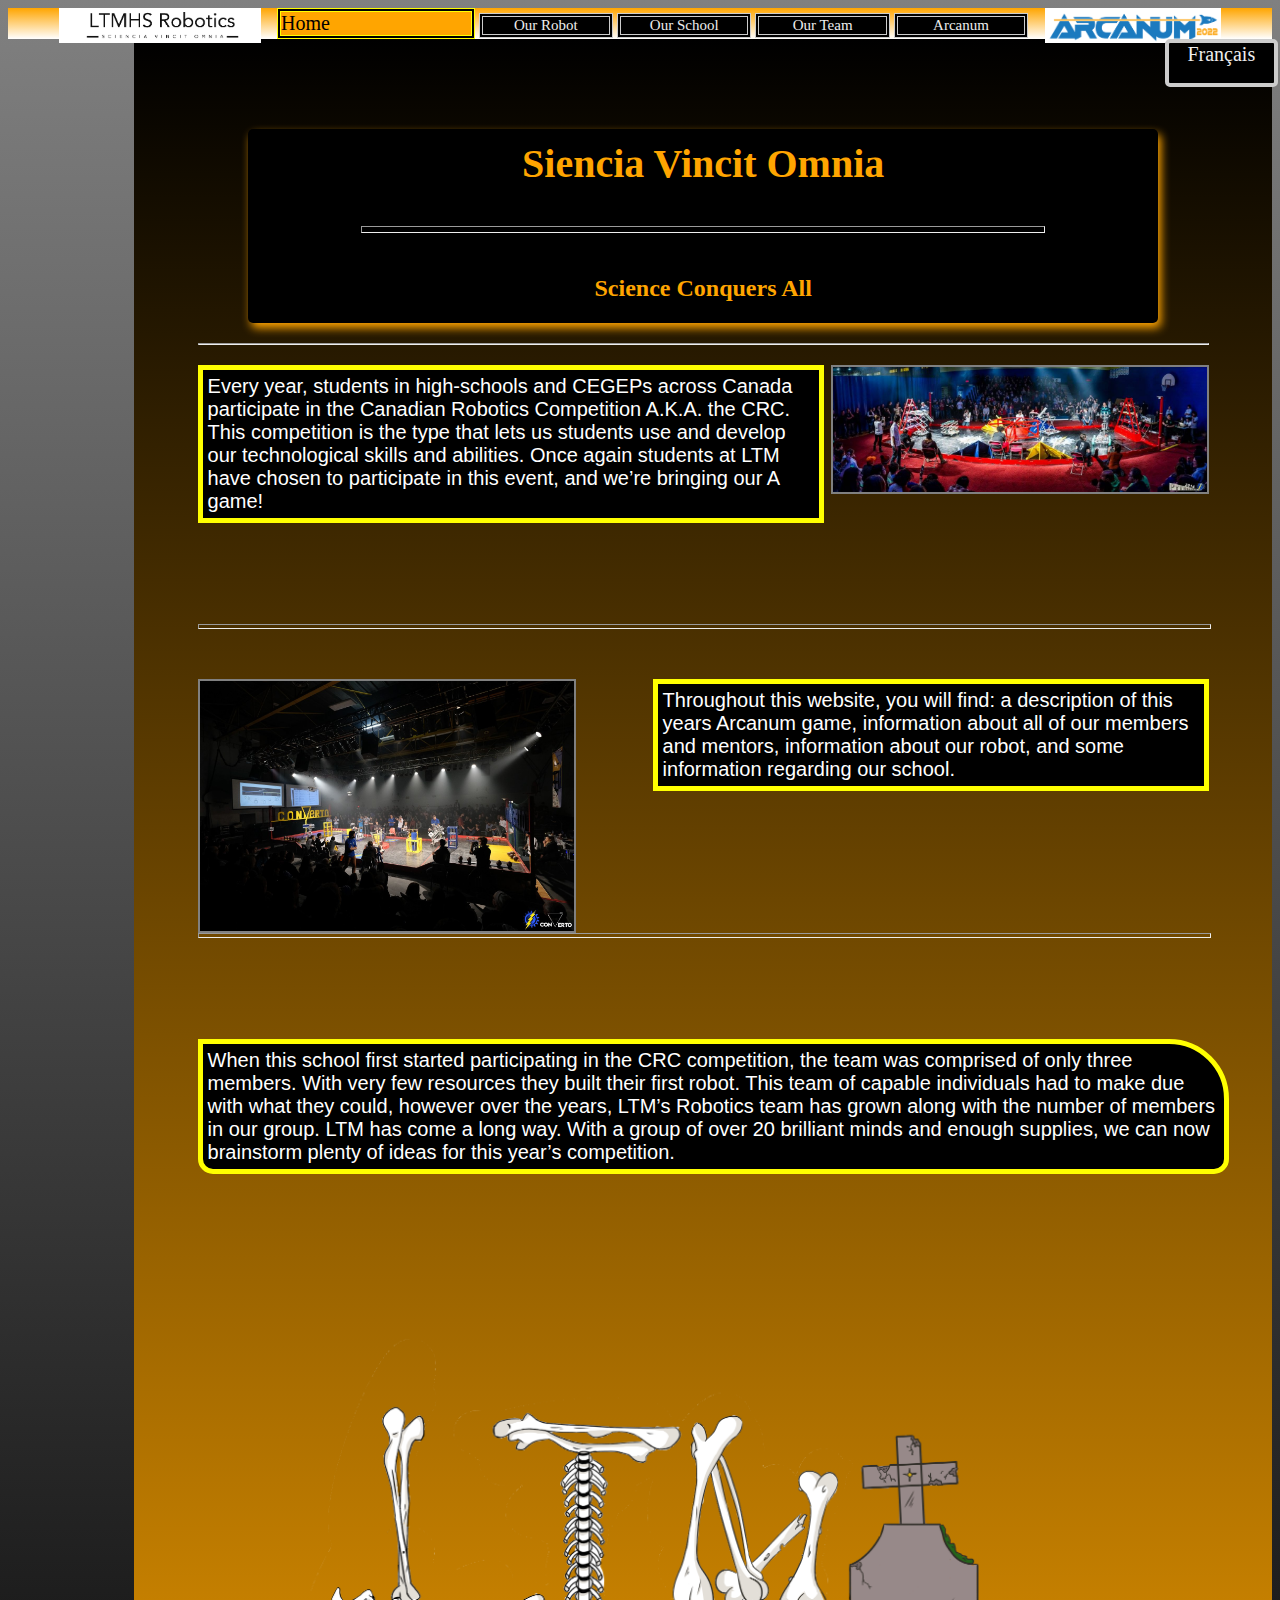
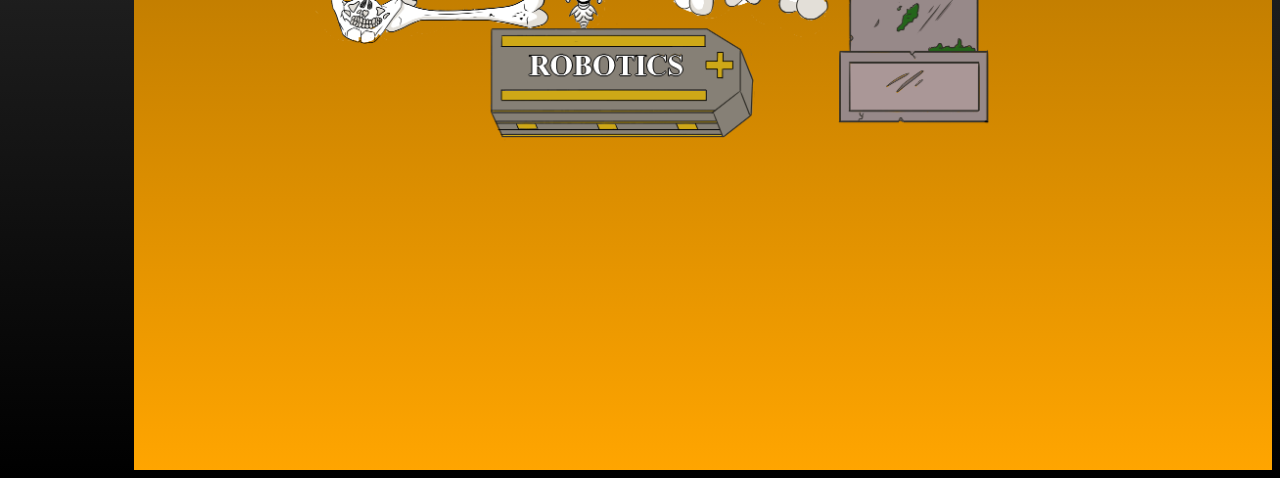
<file: index.html>
<!DOCTYPE html>
<html lang="en">

<head>
    <meta charset="UTF-8">
    <meta http-equiv="X-UA-Compatible" content="IE=edge">
    <meta name="viewport" content="width=device-width, initial-scale=1.0">
    <title>LTM 2022 Home</title>
    <link href="https://cdn.jsdelivr.net/npm/bootstrap@5.1.3/dist/css/bootstrap.min.css" rel="stylesheet"
        integrity="sha384-1BmE4kWBq78iYhFldvKuhfTAU6auU8tT94WrHftjDbrCEXSU1oBoqyl2QvZ6jIW3" crossorigin="anonymous">
    <link rel="stylesheet" href="all.css">

</head>

<body>
    <header>
        <form class="list">
            <img src="Ltmhs robotics logo.png" alt="logo" class="logo">
            <a href="Home-page.html" class="selected">Home</a>
            <a href="our-school.html" class="button">Our Robot</a>
            <a href="our-robot.html" class="button">Our School</a>
            <a href="our-team.html" class="button">Our Team</a>
            <a href="arcanum.html" class="button">Arcanum</a>
            <img src="Arcanum2022@3x.png" class="arc-logo" alt="arcanum logo img">
        </form>
    </header>

    <form>
        <a href="home-page-F.html" class="button-french-home">Français</a>
    </form>

    <main>
        <section class="sec">
            <article>
                <h1> Siencia Vincit Omnia</h1>
                <center>
                    <hr class="divider" size="5px">
                </center>
                <h2 class="science-conquers">Science Conquers All</h2>
            </article>
            <hr>
            <div class="para-one">
                <div>
                    <img src="Pythagorium-2016-Field-Panorama.jpg" alt="pythagorium game" class="img" align="right">
                </div>

                <p class="para-1st-arc">
                    Every year, students in high-schools and CEGEPs across Canada participate in the Canadian Robotics
                    Competition A.K.A. the CRC. This competition is the type that lets us students use and develop our
                    technological skills and abilities. Once again students at LTM have chosen to participate in this
                    event, and we’re bringing our A game!
                </p>


            </div>
        </section>
        <hr class="horizon-break" size="5px">
        <div>
            <img src="crc_field.jpg" alt="vertigoal game" class="img" align="left">
        </div>
        <section class="para-2nd">
            <p>Throughout this website, you will find: a description of this years Arcanum game, information about all
                of our members and mentors, information about our robot, and some information regarding our school.
            </p>


        </section>
        <hr class="horizon-break-bottom" size="5px">
        <section>
            <p class="para-fin">
                When this school first started participating in the CRC competition, the team was comprised of only
                three members. With very few resources they built their first robot. This team of capable individuals
                had to make due with what they could, however over the years, LTM’s Robotics team has grown along with
                the number of members in our group. LTM has come a long way. With a group of over 20 brilliant minds and
                enough supplies, we can now brainstorm plenty of ideas for this year’s competition.
            </p>
        </section>
        <section>
            <img src="LTM robotics logo" class="img-true-logo" alt="robotics logo">
        </section>
    </main>
</body>

</html>
</file>
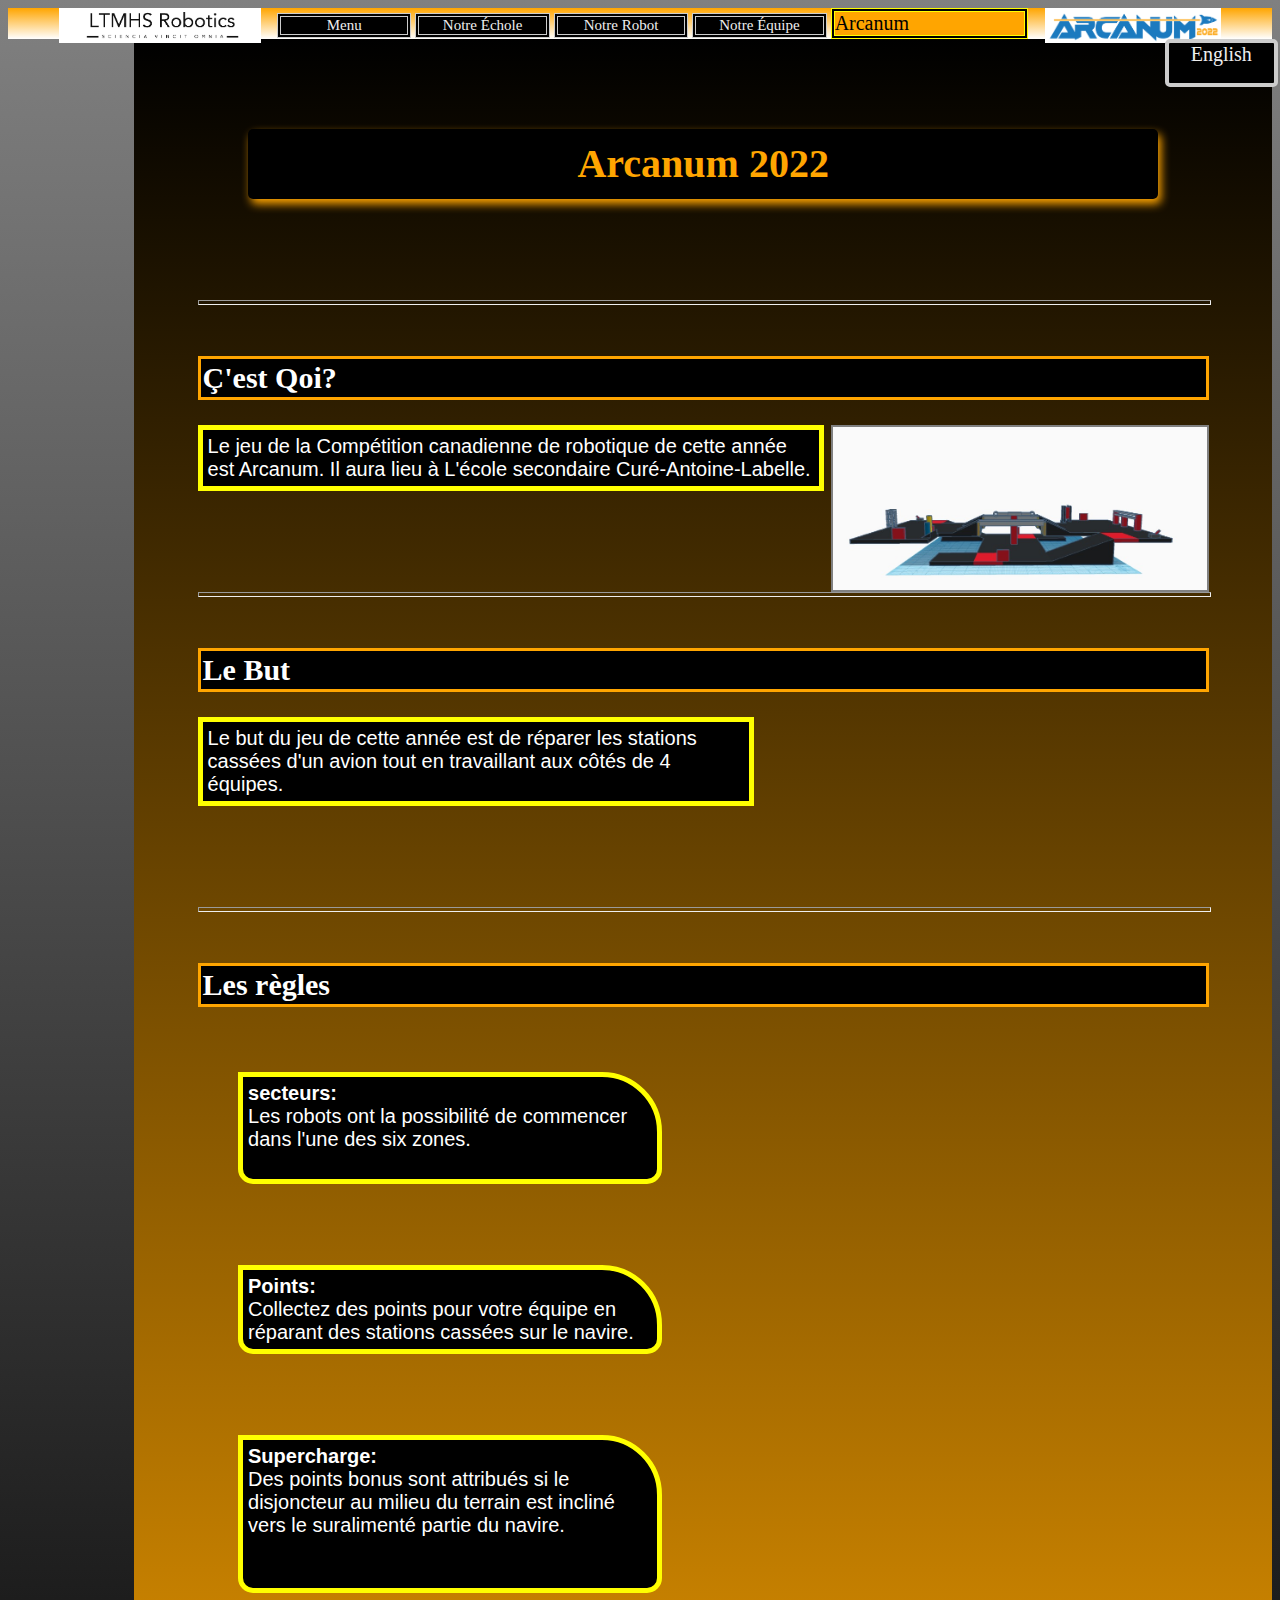
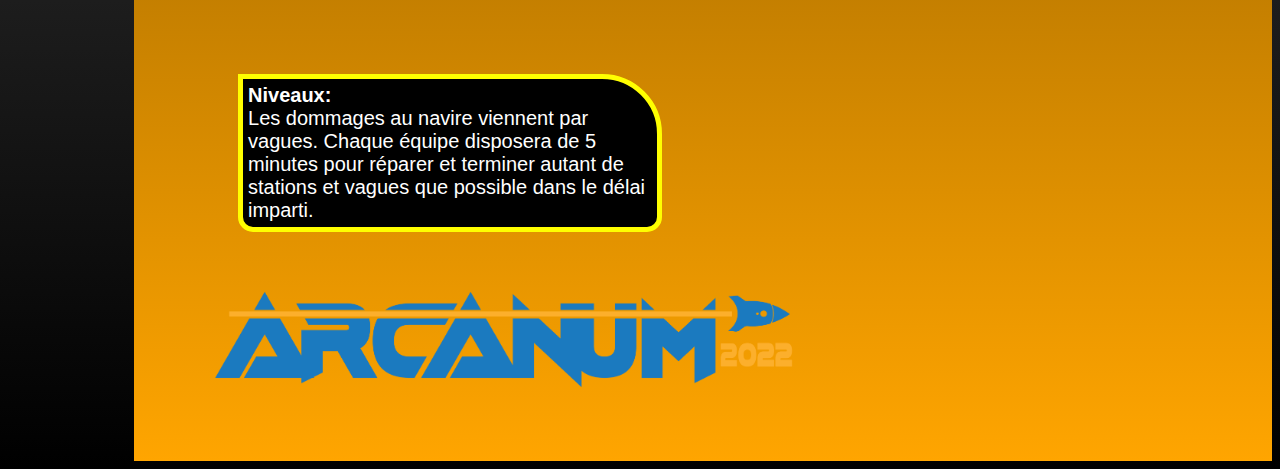
<file: arcanum-F.html>
<!DOCTYPE html>
<html lang="en">

<head>
    <meta charset="UTF-8">
    <meta http-equiv="X-UA-Compatible" content="IE=edge">
    <meta name="viewport" content="width=device-width, initial-scale=1.0">
    <title>LTM 2022 Home</title>
    <link href="https://cdn.jsdelivr.net/npm/bootstrap@5.1.3/dist/css/bootstrap.min.css" rel="stylesheet"
        integrity="sha384-1BmE4kWBq78iYhFldvKuhfTAU6auU8tT94WrHftjDbrCEXSU1oBoqyl2QvZ6jIW3" crossorigin="anonymous">
    <link rel="stylesheet" href="all.css">

</head>

<body>
    <header>
        <form class="list">
            <img src="Ltmhs robotics logo.png" alt="logo" class="logo">
            <a href="home-page-F.html" class="button">Menu</a>
            <a href="our-school-F.html" class="button">Notre Échole</a>
            <a href="our-robot-F.html" class="button">Notre Robot</a>
            <a href="our-team-F.html" class="button">Notre Équipe</a>
            <a href="arcanum-F.html" class="selected">Arcanum</a>
            <img src="Arcanum2022@3x.png" class="arc-logo" alt="arcanum logo img">
        </form>
    </header>
    <form>
        <a href="arcanum.html" class="button-french-home">English</a>
    </form>
    <main>
        <section class="sec">
            <article>
                <h1>Arcanum 2022</h1>
            </article>
            <hr class="horizon-break" size="5px">
            <h2>Ç'est Qoi?</h2>
            <div class="para-one">
                <div>
                    <img src="Arcanum.jpg" alt="arcanum" class="img" align="right">
                </div>
                <p class="para-1st-arc">
                    Le jeu de la Compétition canadienne de robotique de cette année est Arcanum. Il aura lieu à
                    L'école secondaire Curé-Antoine-Labelle.
                </p>


            </div>
        </section>
        <hr class="horizon-break" size="5px">
        <h2>Le But</h2>
        <section>
            <p class="para-arc-goal">
                Le but du jeu de cette année est de réparer les stations cassées d'un avion tout en travaillant aux
                côtés de 4 équipes.
            </p>


        </section>
        <hr class="horizon-break-bottom" size="5px">
        <section>
            <h2>Les règles</h2>
            <p class="para-fin-arc">
                <b>secteurs:</b> <br>
                Les robots ont la possibilité de commencer dans l'une des six zones.
                <br>
                <br>
            </p>
            <p class="para-fin-arc">
                <b>Points:</b> <br>
                Collectez des points pour votre équipe en réparant des stations cassées sur le navire.
            </p>
            <p class="para-fin-arc">
                <b>Supercharge:</b> <br>
                Des points bonus sont attribués si le disjoncteur au milieu du terrain est incliné vers le suralimenté
                partie du navire.
                <br>
                <br>
                <br>
            </p>
            <p class="para-fin-arc">
                <b>Niveaux:</b> <br>
                Les dommages au navire viennent par vagues. Chaque équipe disposera de 5 minutes pour réparer et
                terminer autant de
                stations et vagues que possible dans le délai imparti.
            </p>
            <img src="Arcanum2022@3x.png" alt="image-acranum" class="img-arc">
        </section>
    </main>
</body>

</html>
</file>
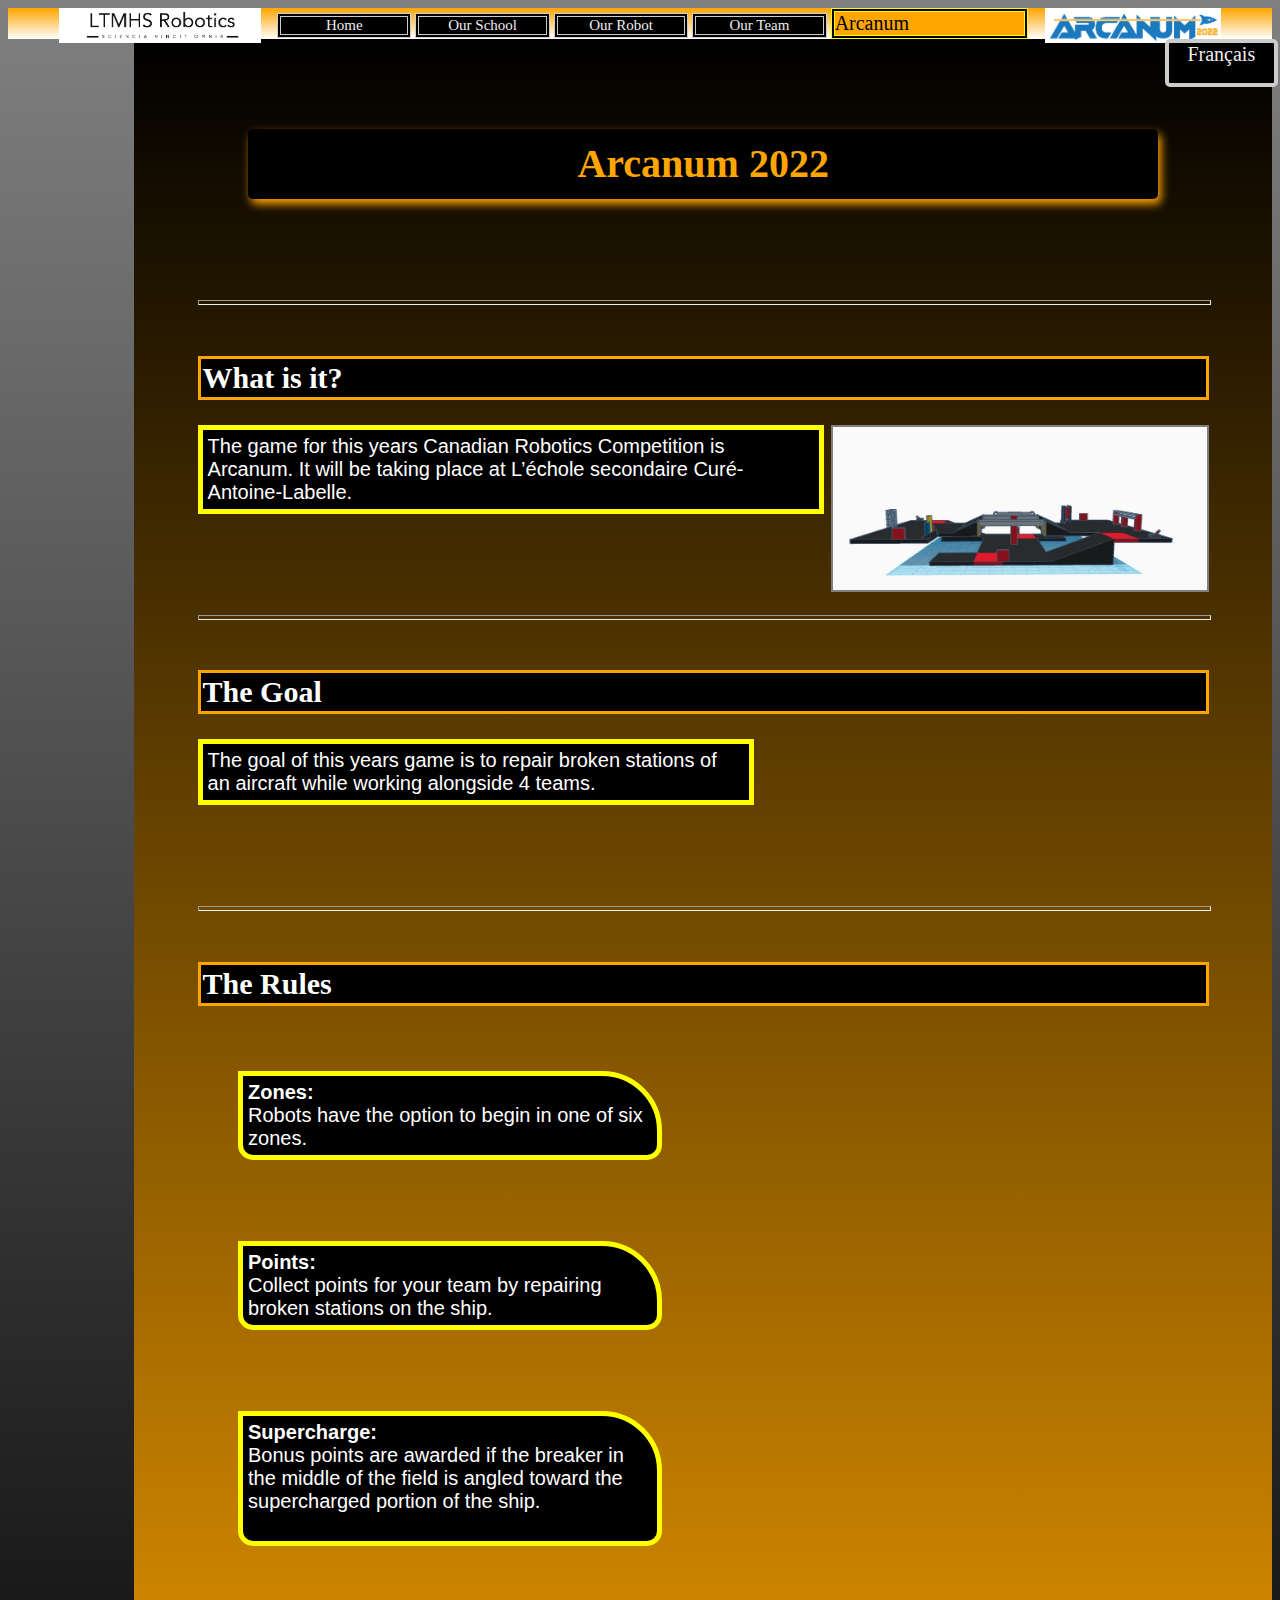
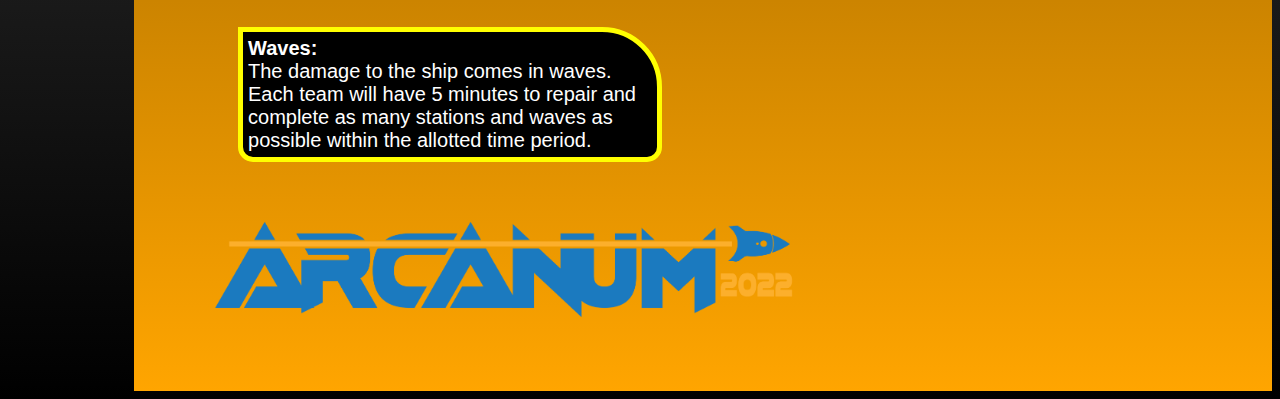
<file: arcanum.html>
<!DOCTYPE html>
<html lang="en">

<head>
    <meta charset="UTF-8">
    <meta http-equiv="X-UA-Compatible" content="IE=edge">
    <meta name="viewport" content="width=device-width, initial-scale=1.0">
    <title>LTM 2022 Home</title>
    <link href="https://cdn.jsdelivr.net/npm/bootstrap@5.1.3/dist/css/bootstrap.min.css" rel="stylesheet"
        integrity="sha384-1BmE4kWBq78iYhFldvKuhfTAU6auU8tT94WrHftjDbrCEXSU1oBoqyl2QvZ6jIW3" crossorigin="anonymous">
    <link rel="stylesheet" href="all.css">

</head>

<body>
    <header>
        <form class="list">
            <img src="Ltmhs robotics logo.png" alt="logo" class="logo">
            <a href="index.html" class="button">Home</a>
            <a href="our-school.html" class="button">Our School</a>
            <a href="our-robot.html" class="button">Our Robot</a>
            <a href="our-team.html" class="button">Our Team</a>
            <a href="arcanum.html" class="selected">Arcanum</a>
            <img src="Arcanum2022@3x.png" class="arc-logo" alt="arcanum logo img">
        </form>
    </header>
    <form>
        <a href="home-page-F.html" class="button-french-home">Français</a>
    </form>
    <main>
        <section class="sec">
            <article>
                <h1>Arcanum 2022</h1>
            </article>
            <hr class="horizon-break" size="5px">
            <h2>What is it?</h2>
            <div class="para-one">
                <div>
                    <img src="Arcanum.jpg" alt="arcanum" class="img" align="right">
                </div>
                <p class="para-1st-arc">
                    The game for this years Canadian Robotics Competition is Arcanum. It will be taking place at
                    L’échole secondaire Curé-Antoine-Labelle.
                </p>


            </div>
        </section>
        <hr class="horizon-break" size="5px">
        <h2>The Goal</h2>
        <section>
            <p class="para-arc-goal">
                The goal of this years game is to repair broken stations of an aircraft while working alongside 4 teams.
            </p>


        </section>
        <hr class="horizon-break-bottom" size="5px">
        <section>
            <h2>The Rules</h2>
            <p class="para-fin-arc">
                <b>Zones:</b> <br>
                Robots have the option to begin in one of six zones.
            </p>
            <p class="para-fin-arc">
                <b>Points:</b> <br>
                Collect points for your team by repairing broken stations on the ship.
            </p>
            <p class="para-fin-arc">
                <b>Supercharge:</b> <br>
                Bonus points are awarded if the breaker in the middle of the field is angled toward the supercharged
                portion of the ship.
                <br>
                <br>
            </p>
            <p class="para-fin-arc">
                <b>Waves:</b> <br>
                The damage to the ship comes in waves. Each team will have 5 minutes to repair and complete as many
                stations and waves as possible within the allotted time period.
            </p>
            <img src="Arcanum2022@3x.png" alt="image-acranum" class="img-arc">
        </section>
    </main>
</body>

</html>
</file>
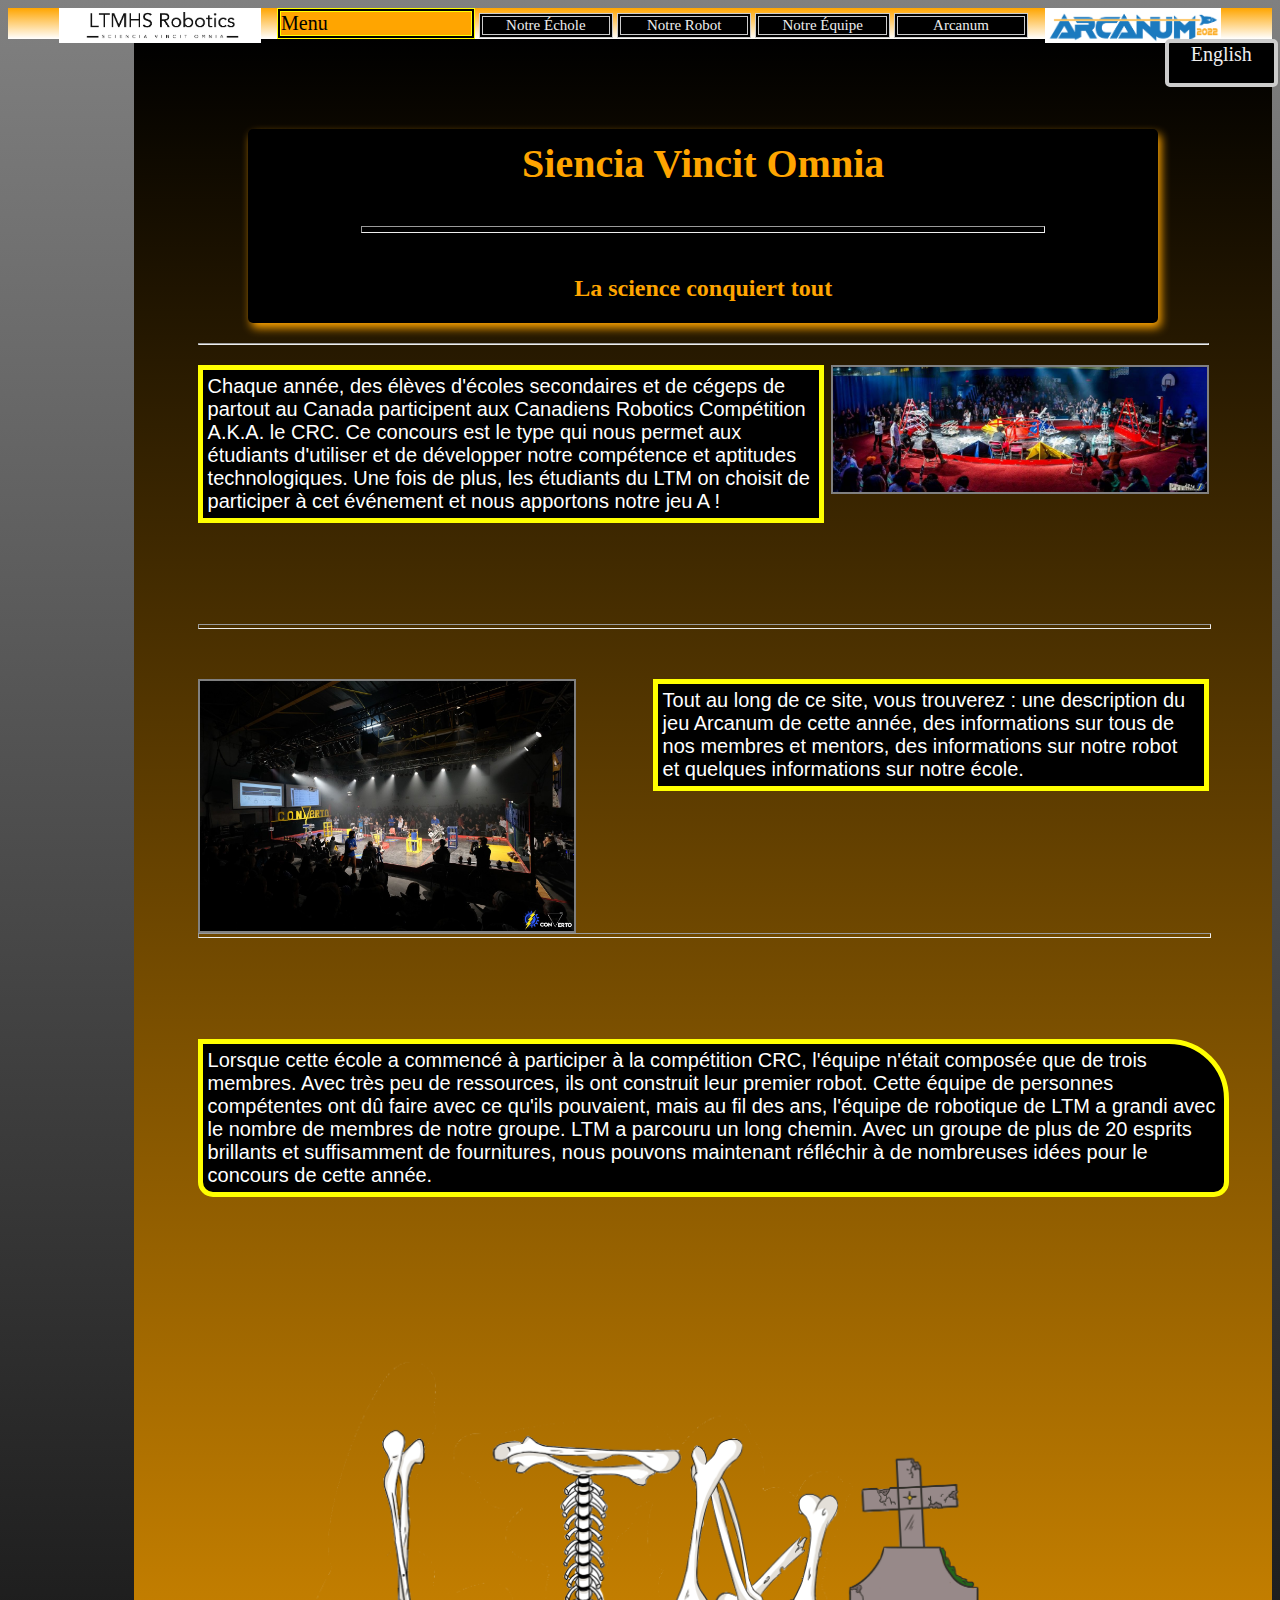
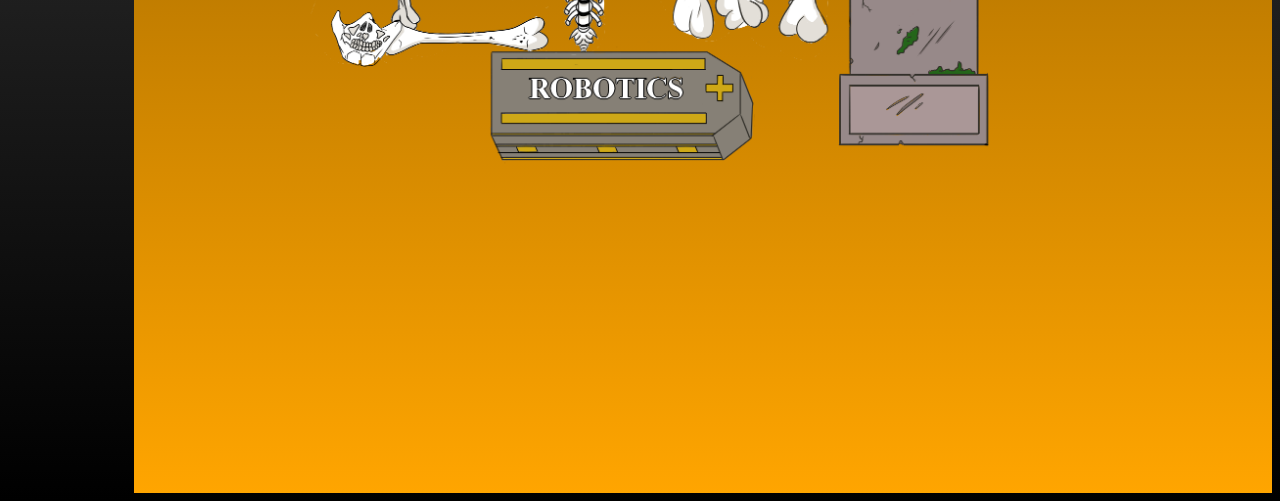
<file: home-page-F.html>
<!DOCTYPE html>
<html lang="en">

<head>
    <meta charset="UTF-8">
    <meta http-equiv="X-UA-Compatible" content="IE=edge">
    <meta name="viewport" content="width=device-width, initial-scale=1.0">
    <title>LTM 2022 Home</title>
    <link href="https://cdn.jsdelivr.net/npm/bootstrap@5.1.3/dist/css/bootstrap.min.css" rel="stylesheet"
        integrity="sha384-1BmE4kWBq78iYhFldvKuhfTAU6auU8tT94WrHftjDbrCEXSU1oBoqyl2QvZ6jIW3" crossorigin="anonymous">
    <link rel="stylesheet" href="all.css">

</head>

<body>
    <header>
        <form class="list">
            <img src="Ltmhs robotics logo.png" alt="logo" class="logo">
            <a href="Home-page-F.html" class="selected">Menu</a>
            <a href="our-school-F.html" class="button">Notre Échole</a>
            <a href="our-robot-F.html" class="button">Notre Robot</a>
            <a href="our-team-F.html" class="button">Notre Équipe</a>
            <a href="arcanum-F.html" class="button">Arcanum</a>
            <img src="Arcanum2022@3x.png" class="arc-logo" alt="arcanum logo img">
        </form>
    </header>

    <form>
        <a href="home-page.html" class="button-french-home">English</a>
    </form>

    <main>
        <section class="sec">
            <article>
                <h1> Siencia Vincit Omnia</h1>
                <center>
                    <hr class="divider" size="5px">
                </center>
                <h2 class="science-conquers">La science conquiert tout</h2>
            </article>
            <hr>
            <div class="para-one">
                <div>
                    <img src="Pythagorium-2016-Field-Panorama.jpg" alt="pythagorium game" class="img" align="right">
                </div>

                <p class="para-1st-arc">
                    Chaque année, des élèves d'écoles secondaires et de cégeps de partout au Canada participent aux
                    Canadiens Robotics Compétition A.K.A. le CRC. Ce concours est le type qui nous permet aux étudiants
                    d'utiliser et de développer notre compétence et aptitudes technologiques. Une fois de plus, les
                    étudiants du LTM on choisit de participer à cet événement et nous apportons notre jeu A !
                </p>


            </div>
        </section>
        <hr class="horizon-break" size="5px">
        <div>
            <img src="crc_field.jpg" alt="vertigoal game" class="img" align="left">
        </div>
        <section class="para-2nd">
            <p>Tout au long de ce site, vous trouverez : une description du jeu Arcanum de cette année, des informations
                sur tous de nos membres et mentors, des informations sur notre robot et quelques informations sur notre
                école.
            </p>


        </section>
        <hr class="horizon-break-bottom" size="5px">
        <section>
            <p class="para-fin">
                Lorsque cette école a commencé à participer à la compétition CRC, l'équipe n'était composée que de trois
                membres. Avec très peu de ressources, ils ont construit leur premier robot. Cette équipe de personnes
                compétentes ont dû faire avec ce qu'ils pouvaient, mais au fil des ans, l'équipe de robotique de LTM a
                grandi avec le nombre de membres de notre groupe. LTM a parcouru un long chemin. Avec un groupe de plus
                de 20 esprits brillants et suffisamment de fournitures, nous pouvons maintenant réfléchir à de
                nombreuses idées pour le concours de cette année.
            </p>
        </section>
        <section>
            <img src="LTM robotics logo" class="img-true-logo" alt="robotics logo">
        </section>
    </main>
</body>

</html>
</file>
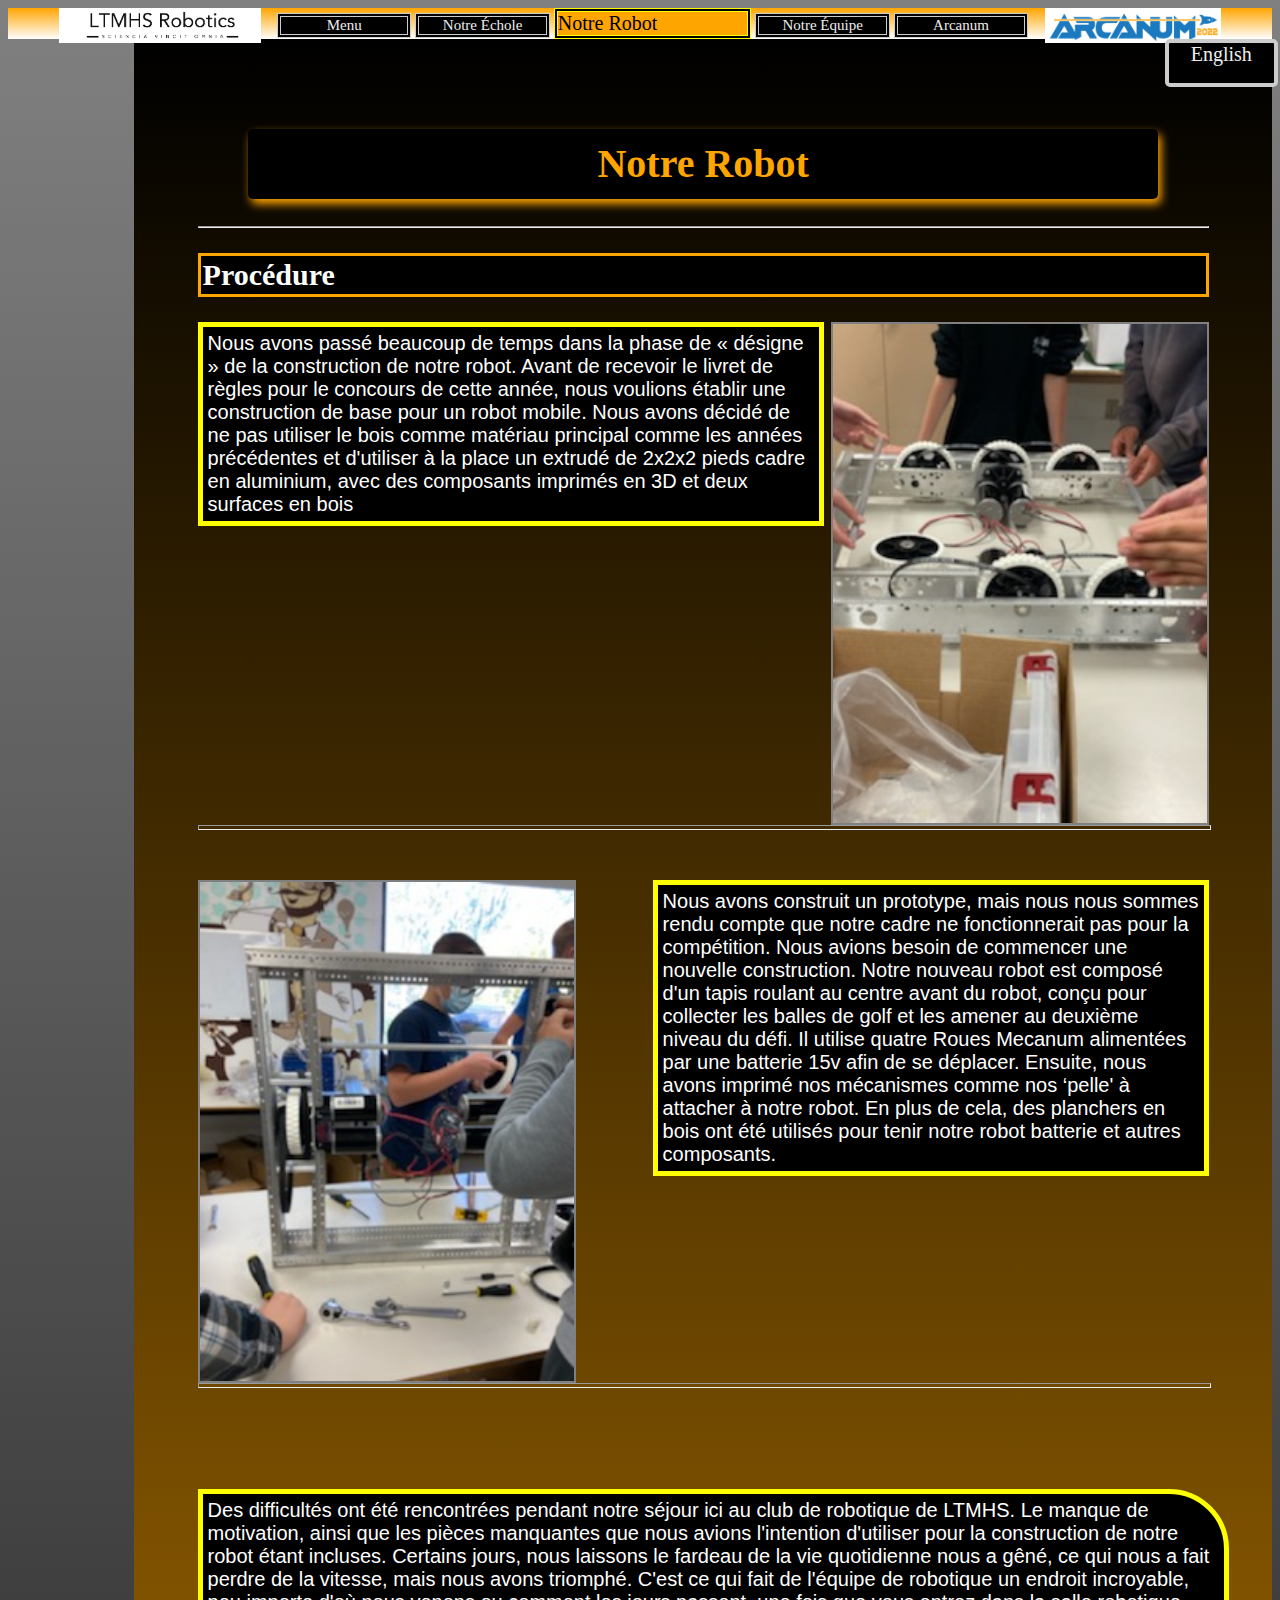
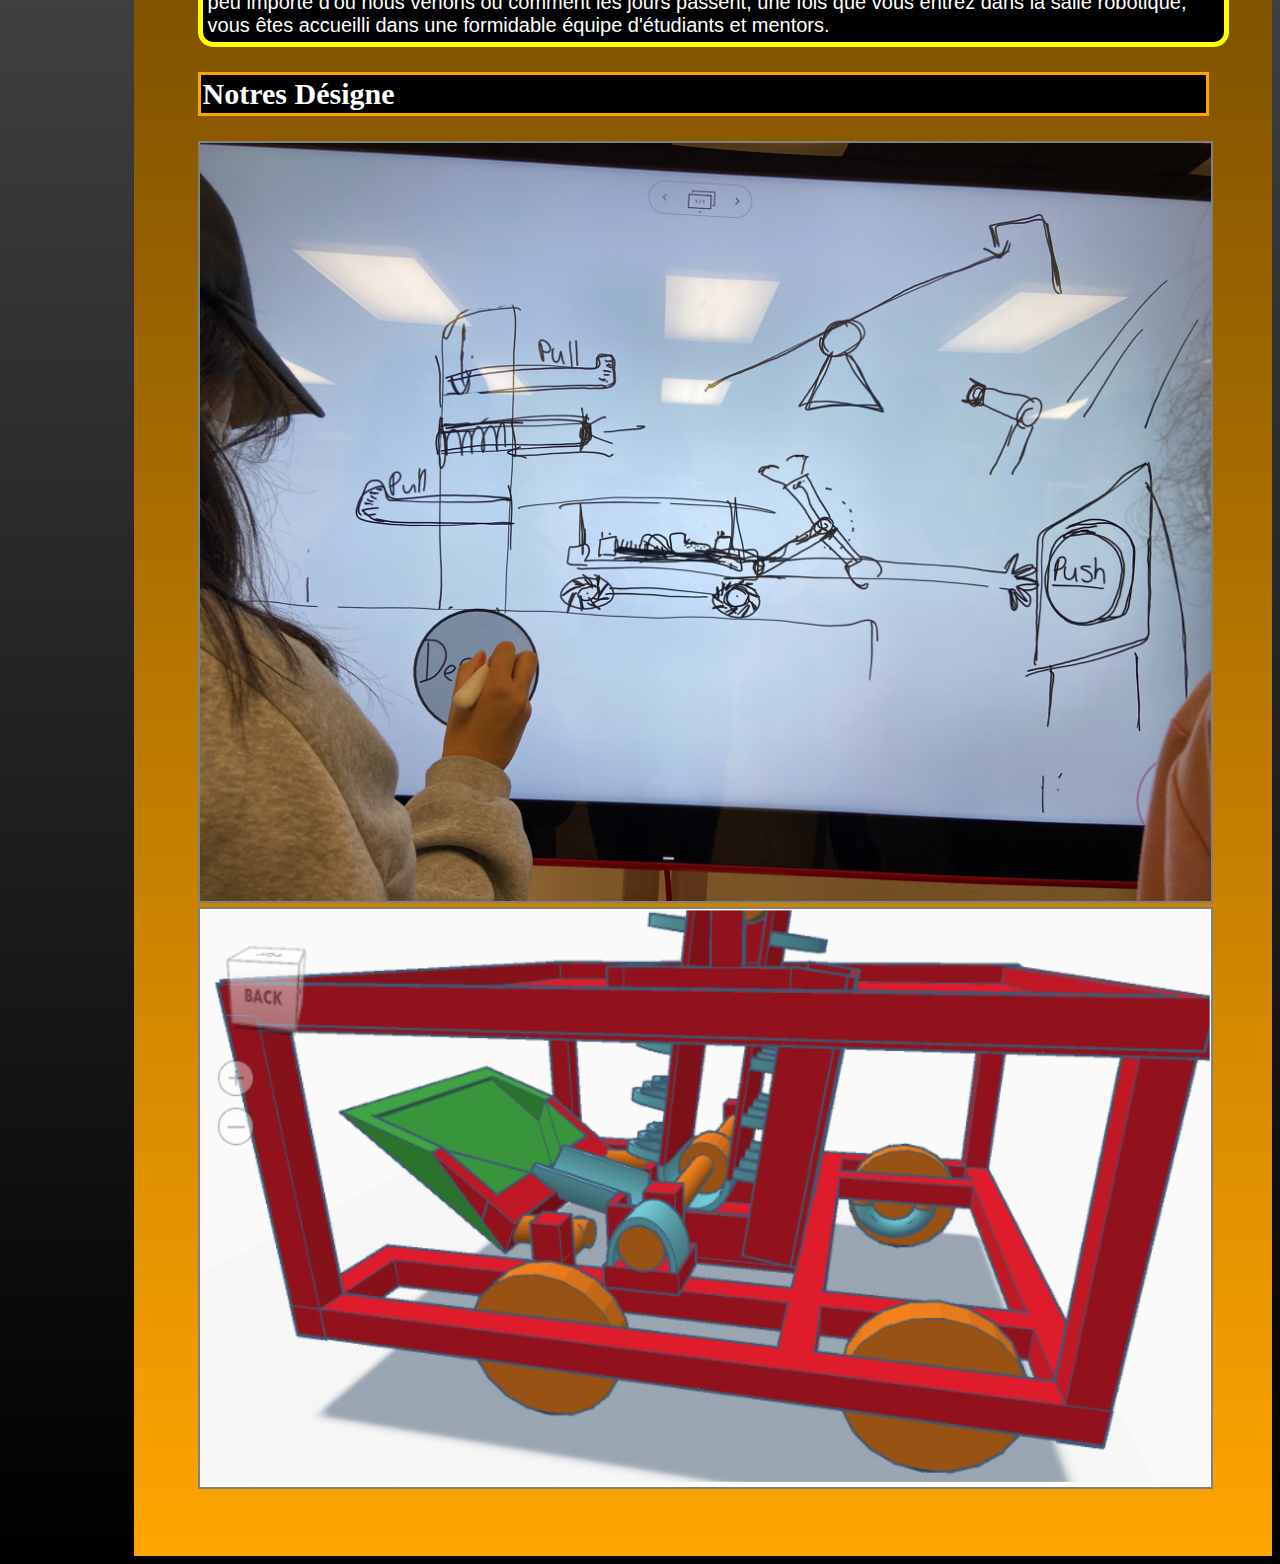
<file: our-robot-F.html>
<!DOCTYPE html>
<html lang="en">

<head>
    <meta charset="UTF-8">
    <meta http-equiv="X-UA-Compatible" content="IE=edge">
    <meta name="viewport" content="width=device-width, initial-scale=1.0">
    <title>LTM 2022 Home</title>
    <link href="https://cdn.jsdelivr.net/npm/bootstrap@5.1.3/dist/css/bootstrap.min.css" rel="stylesheet"
        integrity="sha384-1BmE4kWBq78iYhFldvKuhfTAU6auU8tT94WrHftjDbrCEXSU1oBoqyl2QvZ6jIW3" crossorigin="anonymous">
    <link rel="stylesheet" href="all.css">

</head>

<body>
    <header>
        <form class="list">
            <img src="Ltmhs robotics logo.png" alt="logo" class="logo">
            <a href="home-page-F.html" class="button">Menu</a>
            <a href="our-school-F.html" class="button">Notre Échole</a>
            <a href="our-robot-F.html" class="selected">Notre Robot</a>
            <a href="our-team-F.html" class="button">Notre Équipe</a>
            <a href="arcanum-F.html" class="button">Arcanum</a>
            <img src="Arcanum2022@3x.png" class="arc-logo" alt="arcanum logo img">
        </form>
    </header>
    <form>
        <a href="our-robot.html" class="button-french-home">English</a>
    </form>
    <main>
        <section class="sec">
            <article>
                <h1> Notre Robot </h1>
            </article>
            <hr>
            <h2>Procédure</h2>
            <div class="para-one">
                <div>
                    <img src="Robo prototype.jpg" alt="robot prototype" class="img" align="right">
                </div>

                <p class="para-1st-arc">
                    Nous avons passé beaucoup de temps dans la phase de « désigne » de la construction de notre robot.
                    Avant de recevoir le livret de règles pour le concours de cette année, nous voulions établir une
                    construction de base pour un robot mobile. Nous avons décidé de ne pas utiliser le bois comme
                    matériau principal comme les années précédentes et d'utiliser à la place un extrudé de 2x2x2 pieds
                    cadre en aluminium, avec des composants imprimés en 3D et deux surfaces en bois <br>
                </p>
            </div>
        </section>
        <hr class="horizon-break" size="5px">
        <div>
            <img src="robo building(2).jpg" alt="building the robot" class="img" align="left">
        </div>
        <section class="para-2nd">
            <p>Nous avons construit un prototype, mais nous nous sommes rendu compte que notre cadre ne fonctionnerait
                pas pour la compétition. Nous avions besoin de

                commencer une nouvelle construction. Notre nouveau robot est composé d'un tapis roulant au centre avant
                du robot,

                conçu pour collecter les balles de golf et les amener au deuxième niveau du défi. Il utilise quatre

                Roues Mecanum alimentées par une batterie 15v afin de se déplacer. Ensuite, nous avons imprimé nos
                mécanismes comme nos

                ‘pelle' à attacher à notre robot. En plus de cela, des planchers en bois ont été utilisés pour tenir
                notre robot

                batterie et autres composants.
            </p>


        </section>
        <hr class="horizon-break-bottom" size="5px">
        <section>
            <p class="para-fin">
                Des difficultés ont été rencontrées pendant notre séjour ici au club de robotique de LTMHS. Le manque de
                motivation, ainsi que les pièces manquantes que nous avions l'intention d'utiliser pour la construction
                de notre robot étant incluses. Certains jours, nous laissons le fardeau de la vie quotidienne nous a
                gêné, ce qui nous a fait perdre de la vitesse, mais nous avons triomphé. C'est ce qui fait de l'équipe
                de robotique un endroit incroyable, peu importe d'où nous venons ou comment les jours passent, une fois
                que vous entrez dans la salle robotique, vous êtes accueilli dans une formidable équipe d'étudiants et
                mentors.
            </p>

        </section>
        <section>
            <h2>Notres Désigne</h2>
            <img src="robo sketch.jpg" class="img-bottom" alt="1st sketch of robot">
            <img src="robo 3d design.png" class="img-bottom" alt="image of robot design">
        </section>
    </main>
</body>

</html>
</file>
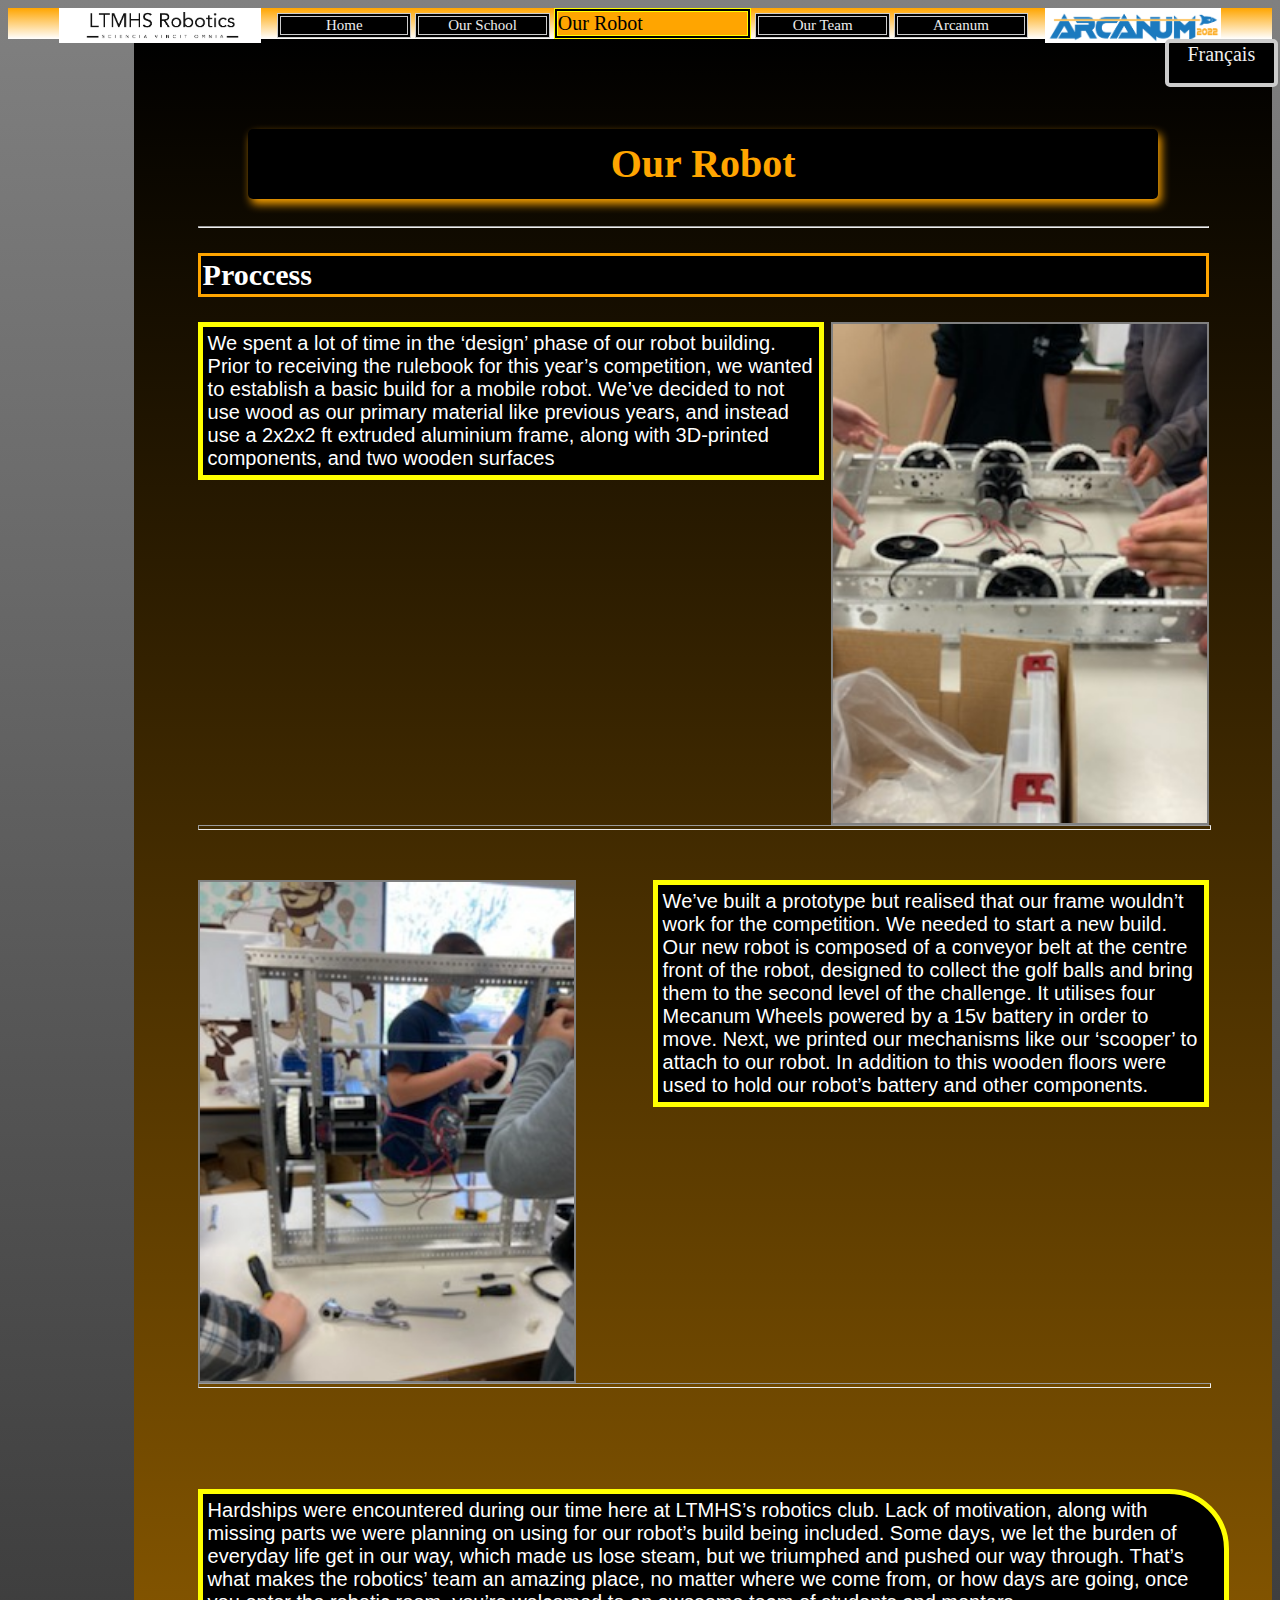
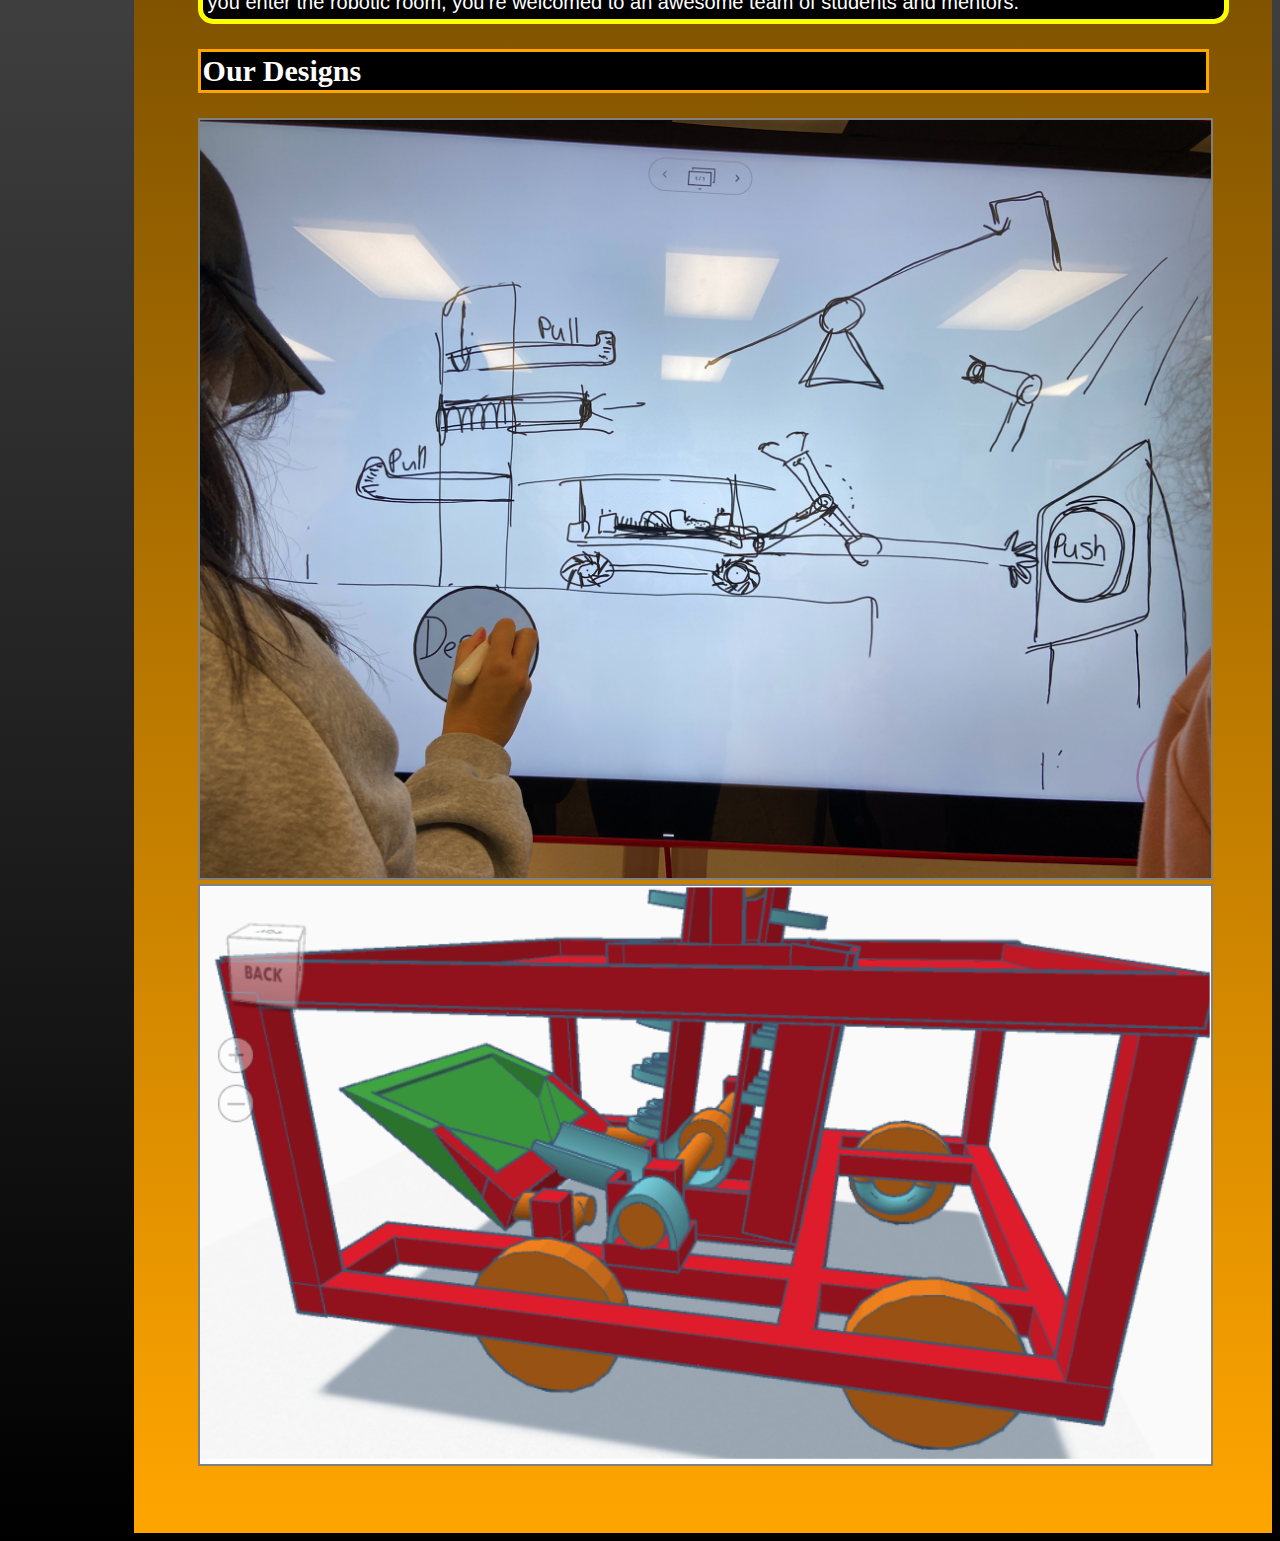
<file: our-robot.html>
<!DOCTYPE html>
<html lang="en">

<head>
    <meta charset="UTF-8">
    <meta http-equiv="X-UA-Compatible" content="IE=edge">
    <meta name="viewport" content="width=device-width, initial-scale=1.0">
    <title>LTM 2022 Home</title>
    <link href="https://cdn.jsdelivr.net/npm/bootstrap@5.1.3/dist/css/bootstrap.min.css" rel="stylesheet"
        integrity="sha384-1BmE4kWBq78iYhFldvKuhfTAU6auU8tT94WrHftjDbrCEXSU1oBoqyl2QvZ6jIW3" crossorigin="anonymous">
    <link rel="stylesheet" href="all.css">

</head>

<body>
    <header>
        <form class="list">
            <img src="Ltmhs robotics logo.png" alt="logo" class="logo">
            <a href="Home-page.html" class="button">Home</a>
            <a href="our-school.html" class="button">Our School</a>
            <a href="our-robot.html" class="selected">Our Robot</a>
            <a href="our-team.html" class="button">Our Team</a>
            <a href="arcanum.html" class="button">Arcanum</a>
            <img src="Arcanum2022@3x.png" class="arc-logo" alt="arcanum logo img">
        </form>
    </header>
    <form>
        <a href="our-robot-F.html" class="button-french-home">Français</a>
    </form>
    <main>
        <section class="sec">
            <article>
                <h1> Our Robot </h1>
            </article>
            <hr>
            <h2>Proccess</h2>
            <div class="para-one">
                <div>
                    <img src="Robo prototype.jpg" alt="robot prototype" class="img" align="right">
                </div>

                <p class="para-1st-arc">
                    We spent a lot of time in the ‘design’ phase of our robot building. Prior to receiving the rulebook
                    for this year’s competition, we wanted to establish a basic build for a mobile robot. We’ve decided
                    to not use wood as our primary material like previous years, and instead use a 2x2x2 ft extruded
                    aluminium frame, along with 3D-printed components, and two wooden surfaces <br>
                </p>
            </div>
        </section>
        <hr class="horizon-break" size="5px">
        <div>
            <img src="robo building(2).jpg" alt="building the robot" class="img" align="left">
        </div>
        <section class="para-2nd">
            <p> We’ve built a prototype but realised that our frame wouldn’t work for the competition. We needed to
                start a new build. Our new robot is composed of a conveyor belt at the centre front of the robot,
                designed to collect the golf balls and bring them to the second level of the challenge. It utilises four
                Mecanum Wheels powered by a 15v battery in order to move. Next, we printed our mechanisms like our
                ‘scooper’ to attach to our robot. In addition to this wooden floors were used to hold our robot’s
                battery and other components.
            </p>


        </section>
        <hr class="horizon-break-bottom" size="5px">
        <section>
            <p class="para-fin">
                Hardships were encountered during our time here at LTMHS’s robotics club. Lack of motivation, along with
                missing parts we were planning on using for our robot’s build being included. Some days, we let the
                burden of everyday life get in our way, which made us lose steam, but we triumphed and pushed our way
                through. That’s what makes the robotics’ team an amazing place, no matter where we come from, or how
                days are going, once you enter the robotic room, you’re welcomed to an awesome team of students and
                mentors.
            </p>

        </section>
        <section>
            <h2>Our Designs</h2>
            <img src="robo sketch.jpg" class="img-bottom" alt="1st sketch of robot">
            <img src="robo 3d design.png" class="img-bottom" alt="image of robot design">
        </section>
    </main>
</body>

</html>
</file>
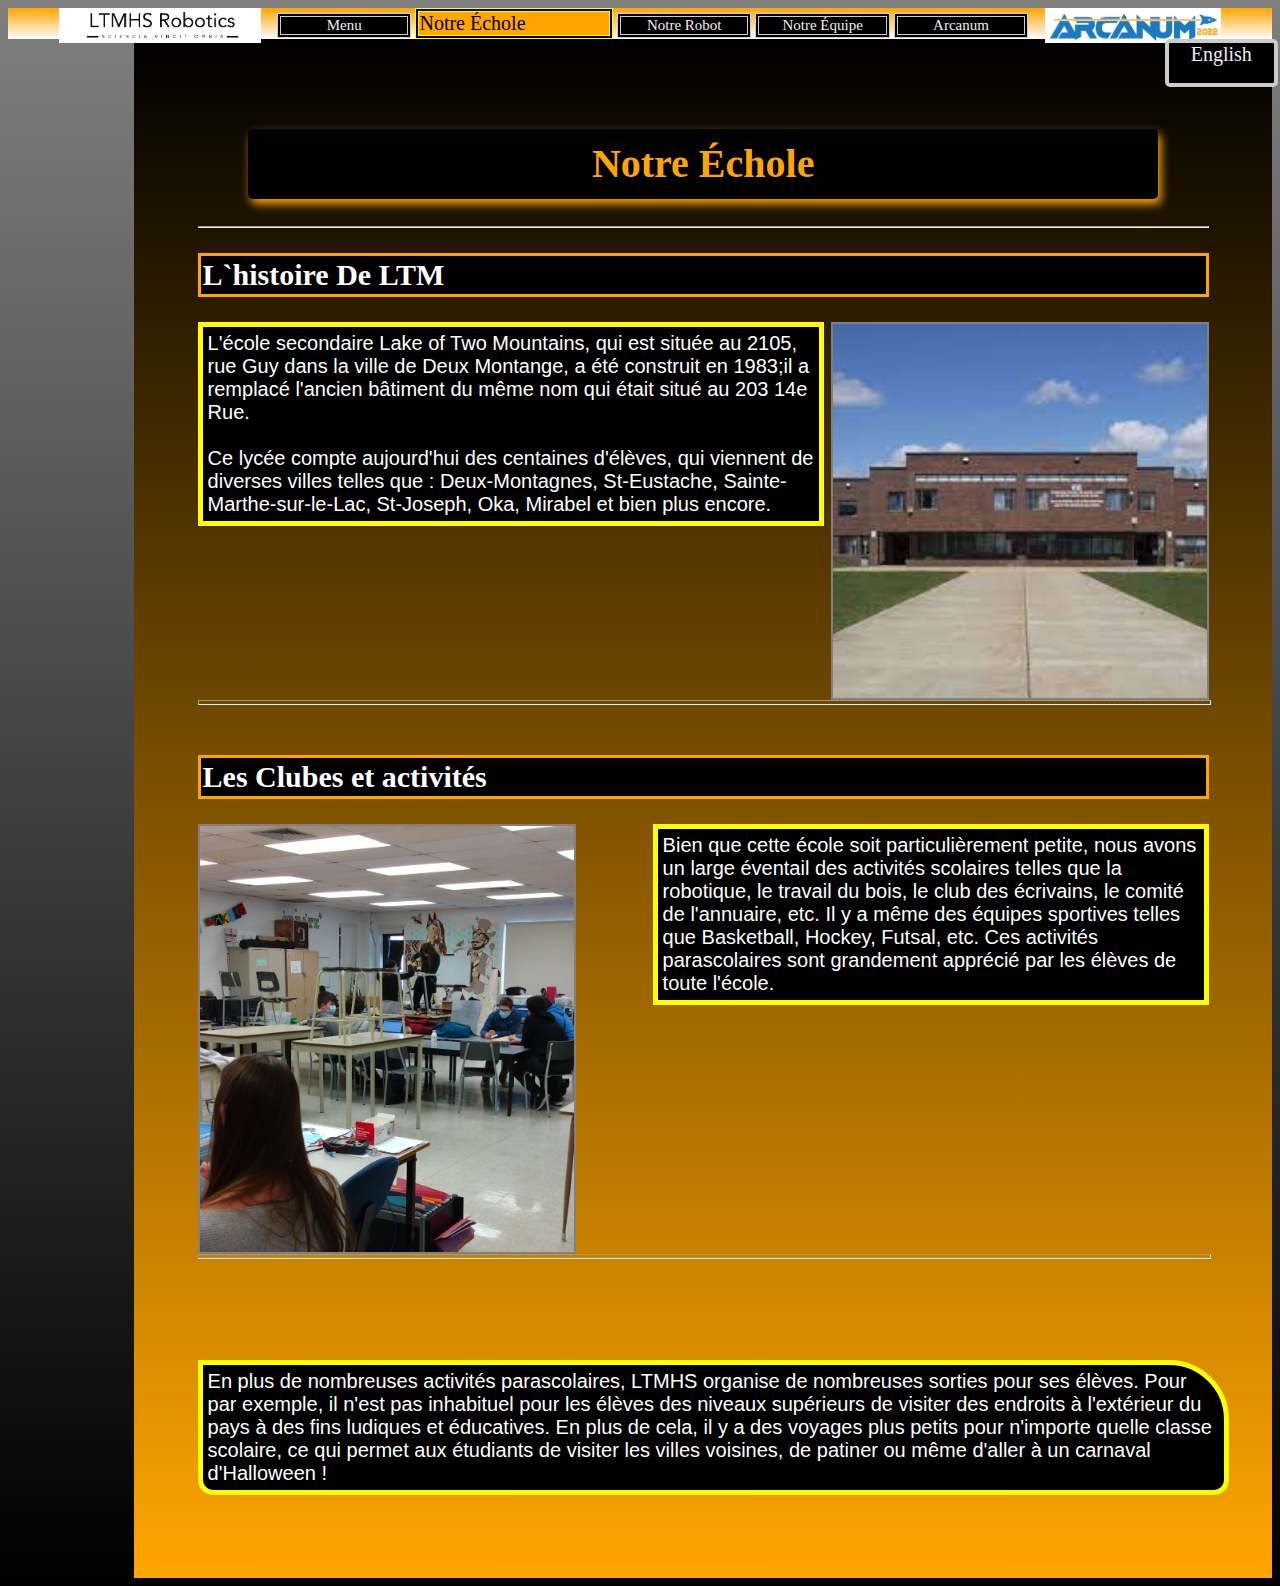
<file: our-school-F.html>
<!DOCTYPE html>
<html lang="en">

<head>
    <meta charset="UTF-8">
    <meta http-equiv="X-UA-Compatible" content="IE=edge">
    <meta name="viewport" content="width=device-width, initial-scale=1.0">
    <title>LTM Robotics 2022</title>
    <link href="https://cdn.jsdelivr.net/npm/bootstrap@5.1.3/dist/css/bootstrap.min.css" rel="stylesheet"
        integrity="sha384-1BmE4kWBq78iYhFldvKuhfTAU6auU8tT94WrHftjDbrCEXSU1oBoqyl2QvZ6jIW3" crossorigin="anonymous">
    <link rel="stylesheet" href="all.css">

</head>

<body>
    <header>
        <form class="list">
            <img src="Ltmhs robotics logo.png" alt="logo" class="logo">
            <a href="home-page-F.html" class="button">Menu</a>
            <a href="our-school-F.html" class="selected">Notre Échole</a>
            <a href="our-robot-F.html" class="button">Notre Robot</a>
            <a href="our-team-F.html" class="button">Notre Équipe</a>
            <a href="arcanum-F.html" class="button">Arcanum</a>
            <img src="Arcanum2022@3x.png" class="arc-logo" alt="arcanum logo img">
        </form>
    </header>
    <form>
        <a href="our-school.html" class="button-french-home">English</a>
    </form>
    <main>
        <section class="sec">
            <article>
                <center>
                    <h1>Notre Échole</h1>
                </center>
            </article>
            <hr>
            <h2>L`histoire De LTM</h2>
            <div class="para-one">
                <div>
                    <img src="school-pic.jpg" alt="school pic" class="img" align="right">
                </div>
                <p class="para-1st-arc">
                    L'école secondaire Lake of Two Mountains, qui est située au 2105, rue Guy dans la ville de Deux
                    Montange, a été construit en 1983;il a remplacé l'ancien bâtiment du même nom qui était situé au 203
                    14e Rue.
                    <br>
                    <br>
                    Ce lycée compte aujourd'hui des centaines d'élèves, qui viennent de
                    diverses villes telles que : Deux-Montagnes, St-Eustache, Sainte-Marthe-sur-le-Lac,
                    St-Joseph, Oka, Mirabel et bien plus encore.
                </p>


            </div>
        </section>
        <hr class="horizon-break" size="5px">
        <h2>Les Clubes et activités</h2>
        <div>
            <img src="robotics working on robot.jpg" alt="robotics working on robot pic" class="img" class="pic-1"
                align="left">
        </div>
        <section class="para-2nd">
            <p>Bien que cette école soit particulièrement petite, nous avons un large éventail des activités scolaires
                telles que la robotique, le travail du bois, le club des écrivains, le comité de l'annuaire, etc. Il y a
                même des équipes sportives telles que Basketball, Hockey, Futsal, etc. Ces activités parascolaires sont
                grandement apprécié par les élèves de toute l'école.
            </p>


        </section>
        <hr class="horizon-break-bottom" size="5px">
        <section>
            <p class="para-fin">
                En plus de nombreuses activités parascolaires, LTMHS organise de nombreuses sorties pour ses élèves.
                Pour par exemple, il n'est pas inhabituel pour les élèves des niveaux supérieurs de visiter des endroits
                à l'extérieur du pays à des fins ludiques et éducatives. En plus de cela, il y a des voyages plus petits
                pour n'importe quelle classe scolaire, ce qui permet aux étudiants de visiter les villes voisines, de
                patiner ou même d'aller à un carnaval d'Halloween !
            </p>
        </section>
    </main>
</body>

</html>
</file>
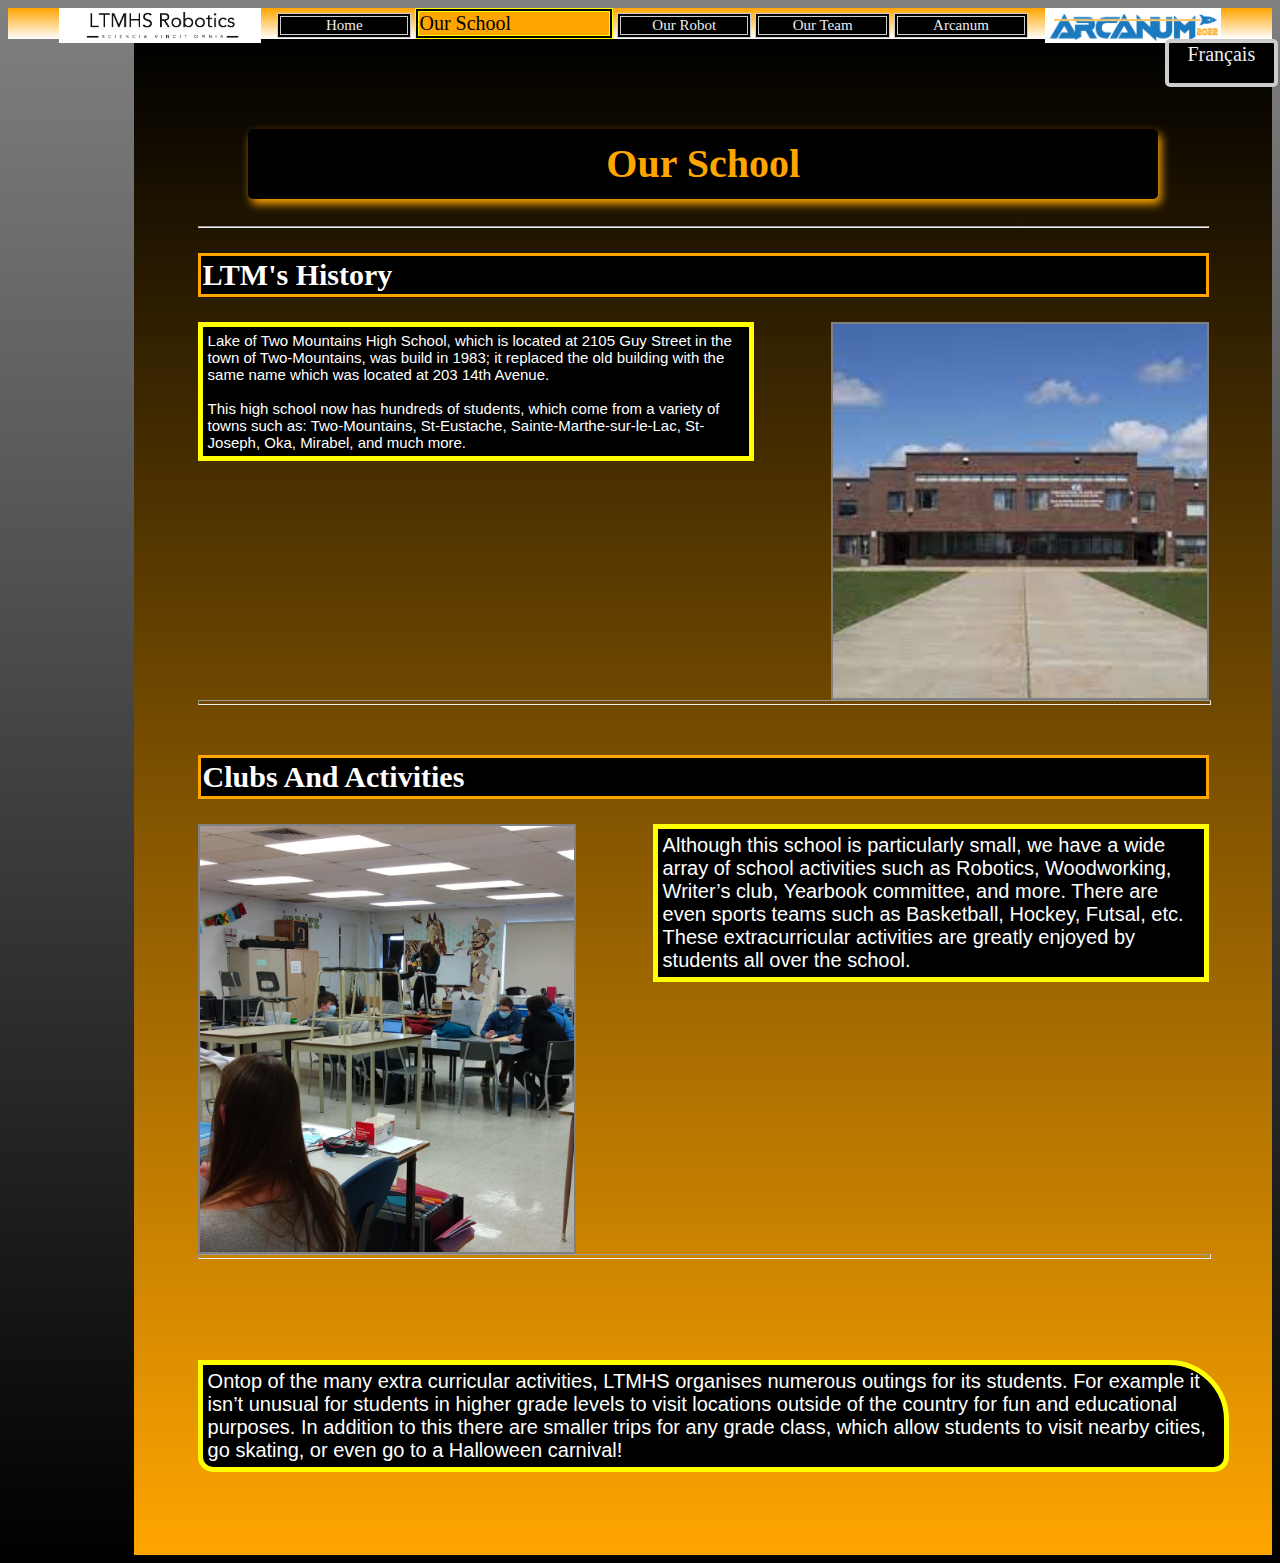
<file: our-school.html>
<!DOCTYPE html>
<html lang="en">

<head>
    <meta charset="UTF-8">
    <meta http-equiv="X-UA-Compatible" content="IE=edge">
    <meta name="viewport" content="width=device-width, initial-scale=1.0">
    <title>LTM Robotics 2022</title>
    <link href="https://cdn.jsdelivr.net/npm/bootstrap@5.1.3/dist/css/bootstrap.min.css" rel="stylesheet"
        integrity="sha384-1BmE4kWBq78iYhFldvKuhfTAU6auU8tT94WrHftjDbrCEXSU1oBoqyl2QvZ6jIW3" crossorigin="anonymous">
    <link rel="stylesheet" href="all.css">

</head>

<body>
    <header>
        <form class="list">
            <img src="Ltmhs robotics logo.png" alt="logo" class="logo">
            <a href="Home-page.html" class="button">Home</a>
            <a href="our-school.html" class="selected">Our School</a>
            <a href="our-robot.html" class="button">Our Robot</a>
            <a href="our-team.html" class="button">Our Team</a>
            <a href="arcanum.html" class="button">Arcanum</a>
            <img src="Arcanum2022@3x.png" class="arc-logo" alt="arcanum logo img">
        </form>
    </header>
    <form>
        <a href="our-school-F.html" class="button-french-home">Français</a>
    </form>
    <main>
        <section class="sec">
            <article>
                <center>
                    <h1>Our School</h1>
                </center>
            </article>
            <hr>
            <h2>LTM's History</h2>
            <div class="para-one">
                <div>
                    <img src="school-pic.jpg" alt="school pic" class="img" align="right">
                </div>
                <p class="para-1st">
                    Lake of Two Mountains High School, which is located at 2105 Guy Street in the town of Two-Mountains,
                    was build in 1983; it replaced the old building with the same name which was located at 203 14th
                    Avenue.
                    <br>
                    <br>
                    This high school now has hundreds of students, which come from a variety of towns such as:
                    Two-Mountains, St-Eustache, Sainte-Marthe-sur-le-Lac, St-Joseph, Oka, Mirabel, and much more.
                </p>


            </div>
        </section>
        <hr class="horizon-break" size="5px">
        <h2>Clubs And Activities</h2>
        <div>
            <img src="robotics working on robot.jpg" alt="robotics working on robot pic" class="img" class="pic-1"
                align="left">
        </div>
        <section class="para-2nd">
            <p>Although this school is particularly small, we have a wide array of
                school activities such as Robotics, Woodworking, Writer’s club, Yearbook committee, and more. There are
                even sports teams such as Basketball, Hockey, Futsal, etc. These extracurricular activities are greatly
                enjoyed by students all over the school.
            </p>


        </section>
        <hr class="horizon-break-bottom" size="5px">
        <section>
            <p class="para-fin">
                Ontop of the many extra curricular activities, LTMHS organises numerous outings for its students. For
                example it isn’t unusual for students in higher grade levels to visit locations outside of the country
                for fun and educational purposes. In addition to this there are smaller trips for any grade class, which
                allow students to visit nearby cities, go skating, or even go to a Halloween carnival!
            </p>
        </section>
    </main>
</body>

</html>
</file>
<file: all.css>
body:not(header) {
    position: relative;
    background-image: -webkit-repeating-linear-gradient(grey,black);
    background-repeat: no-repeat;
    background-size: cover;
}

header {
    position: sticky;
    top: 0;
    text-align: center;
    width: 100%;
    height: 20%;
    flex: 1;
    margin-bottom: 0;
    background-image: -webkit-repeating-linear-gradient(orange,white) ;
}

.logo{
    float: left;
    margin-left: 4%;
    width: 16%;
}

.arc-logo {
    float: right;
    margin-right: 4%;
    width: 14%;
    background-color: white;
}

.button {
    display: inline-block;
    background-color: black;
    border: 4px double #cccccc;
    color: #eeeeee;
    text-align: inherit;
    font-size: 15px;
    width: 10%;
    height: 15%;
    transition: all 0.5s;
    cursor: pointer;
    margin: auto;
    text-decoration: none;
}

 .button:hover {
    position: relative;
    color: black;
    box-shadow: inset 258px 0 0 0 orange;
    border-color: yellow;
    text-align: center;
 }
 
 .button-french-home{
    position: fixed;
    left: 0;
    display: inline-block;
    background-color: black;
    border: 4px solid #cccccc;
    color: #eeeeee;
    border-radius: 5px;
    text-align: center;
    font-size: 20px;
    width: 105px;
    height: 40px;
    cursor: pointer;
    margin-left: 91%;
    text-decoration: none;
    transition: margin-left 2.5s;
 }

.button-french-home:nth-of-type(1) {
    transition-timing-function: cubic-bezier(0.175, 0.885, 0.32, 1.275);
}

.button-french-home:hover {
    transition: 1s;
    color: #001F3F;
    background-color: #fff;
}

main {
    position: center;
    width: 80%;
    padding: 5%;
    margin-left: 10%;
    background-image: -webkit-linear-gradient(top,black,orange);
}

 .selected{
    position: sticky;
    text-decoration: none;
    display: inline-block;
    background-color: black;
    border: 4px double #cccccc;
    color: #eeeeee;
    text-align: left;
    font-size: 20px;
    width: 15%;
    height: 15%;
    cursor: pointer;
    margin: auto;
    color: black;
    box-shadow: inset 258px 0 0 0 orange;
    border-color: yellow;
 }

article {
    background-color: black; 
    border-radius:5px; 
    box-shadow: 3px 5px 10px; 
    width: 90%; 
    margin-left:5%;
    text-align: center; 
    line-height:70px; 
    text-overflow: ellipsis;
    color: orange;
}

.img {
    border: 2px solid grey;
    color: black;
    width: 37.01%;
    transition: 0.5s;
}

.img:hover {
    transform: scale(1.2);
}

.img-bottom {
    border: 2px solid grey;
    color: black;
    width: 100%;
    transition: 0.5s;
}

.img-bottom:hover {
    transform: scale(1.2);
}

h1 {
font-size: 40.01px;
}

.divider {
    width: 75.01%;
    height: 5.01px;
    color: orange;
}

h2:not(.science-conquers) {
font-size: 30.01px;
border: 3px solid orange;
color: white;
padding: 2px;
background-color: black;
}



nav{
    float: inline-end;
}

p {
    padding: 5px;
    font-size: 20px;
    font-family: sans-serif;
    border: 5px yellow solid;
    word-break: break-word;
    color: white;
    align-items: left;
    background-color: black;
}

.para-1st {
    text-align: left;
    margin-right: 45%;
    font-size: 15px;
    background-color: black;
}

.para-1st-arc {
    text-align: left;
    width: 60%;
    margin-right: 45%;
    font-size: 20px;
    background-color: black;
}

.horizon-break {
    margin-top: 10%;
    margin-bottom: 5%;
    width: 100%;
    color: gold;
}

.horizon-break-bottom {
margin-top: 10%;
margin-bottom: 5%;
width: 100%;
color: black;
}

.para-2nd {
background-color: black;
text-align: left;

margin-left: 45%;
}

.para-arc-goal {
    background-color: black;
text-align: left;

margin-right: 45%;
}

.carousel {
    margin: 0%;
    padding: 0;
}

.cell {
    width: 33%;
    height: 350px;
    margin:0 15px;
    overflow: hidden;
    border-radius: 8px;
}

.cell img{
    width: 100%;
    height: 350px;
    object-fit: cover;
}

.para-fin {
    margin-top: 10%;
    border-top-right-radius: 60px;
    border-bottom-right-radius: 15px;
    border-bottom-left-radius: 15px;
    width: 100%;
}

.para-fin-arc {
    display: inline-block;
    margin: 4%;
    border-top-right-radius: 60px;
    border-bottom-right-radius: 15px;
    border-bottom-left-radius: 15px;
    width: 40%;
}

.img-arc {
    width: 60%;
}

.img-true-logo {
    position: center;
    width: 100%;

}
</file>
